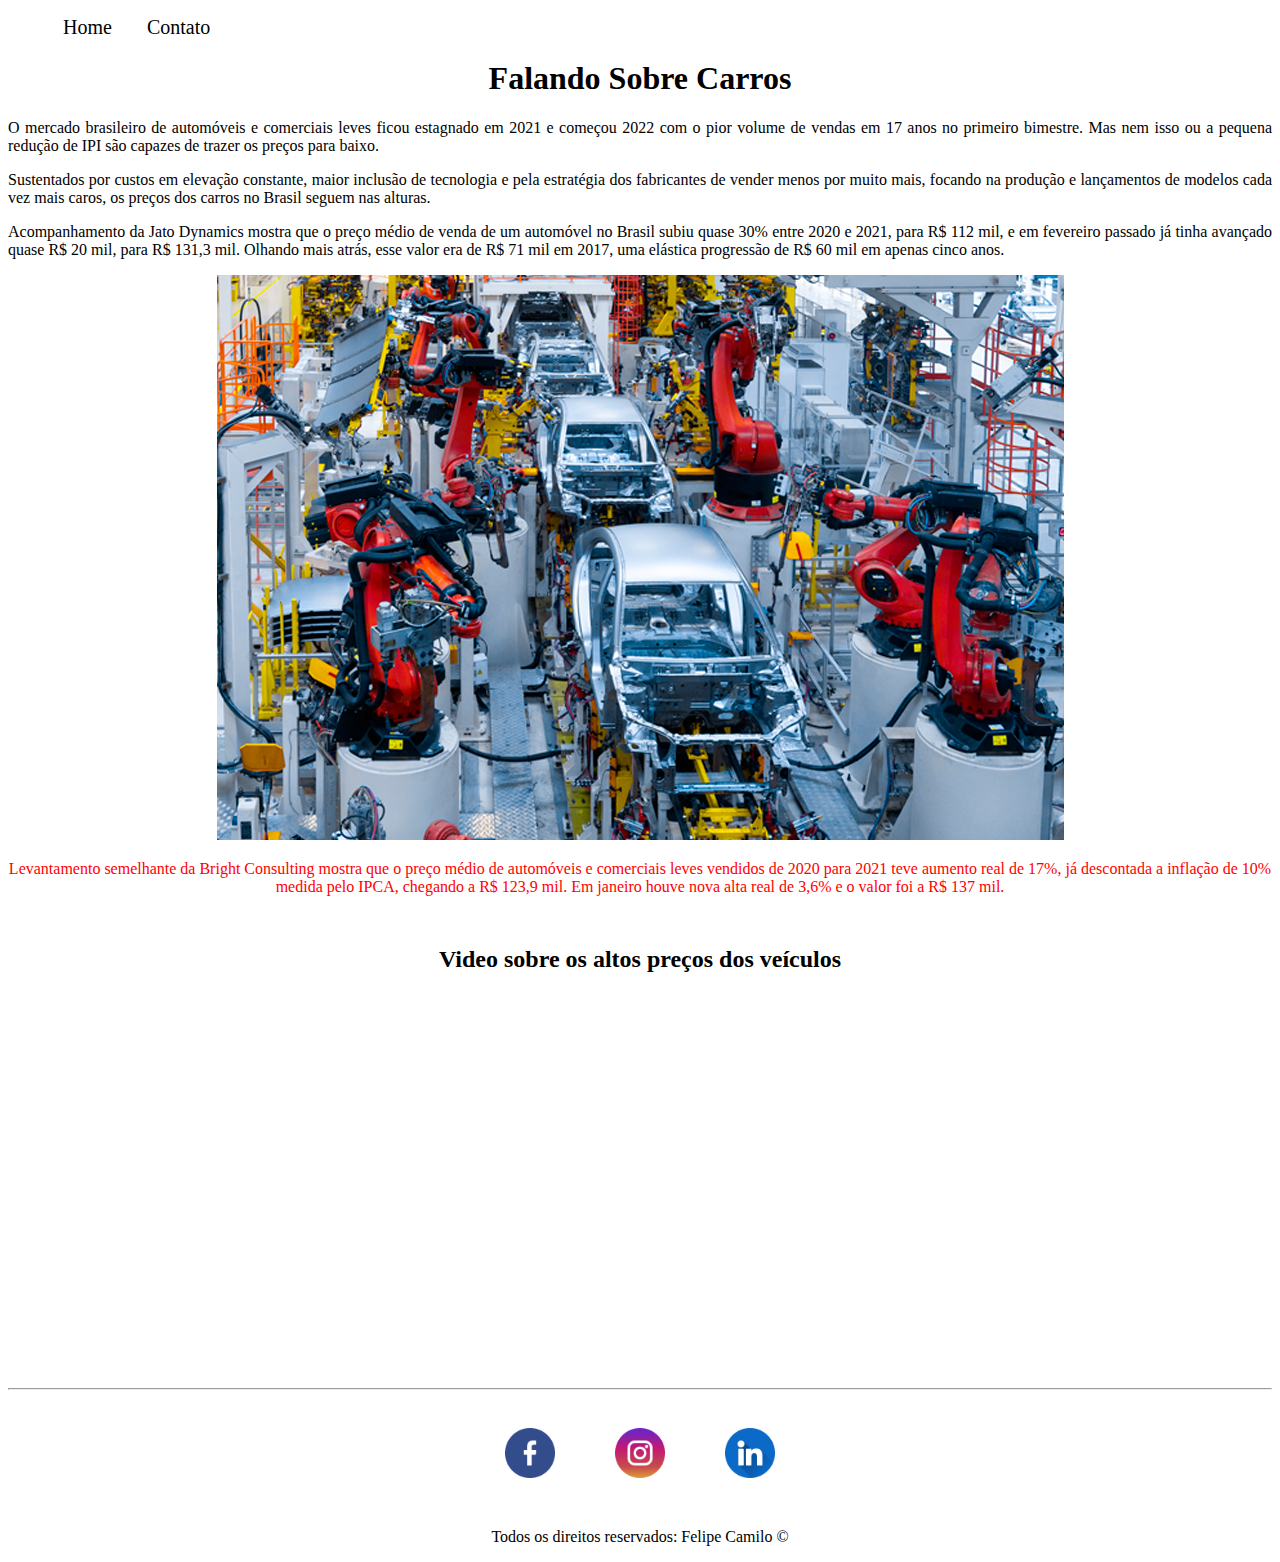
<file: index.html>
<!DOCTYPE html>
<html lang="pt-br">
<head>
    <meta charset="UTF-8">
    <meta http-equiv="X-UA-Compatible" content="IE=edge">
    <meta name="viewport" content="width=device-width, initial-scale=1.0">
    <title>Meu Perfil</title>
    <link rel="stylesheet" href="assets/css/style.css">
</head>
<body>
    <ul id="menu">
        <li>
            <a href="index.html" > Home </a> 
        </li>
        <li>
            <a href="contato.html" > Contato </a>
        </li>
    </ul>

    <h1 class="center">Falando Sobre Carros</h1>

    <p class="justify">
        O mercado brasileiro de automóveis e comerciais leves ficou estagnado em 2021 e começou 2022 com o pior volume de vendas em 17 anos no primeiro bimestre. Mas nem isso ou a pequena redução de IPI são capazes de trazer os preços para baixo.
    </p>
    <p class="justify"> 
        Sustentados por custos em elevação constante, maior inclusão de tecnologia e pela estratégia dos fabricantes de vender menos por muito mais, focando na produção e lançamentos de modelos cada vez mais caros, os preços dos carros no Brasil seguem nas alturas.  
    </p>
    <p class="justify">
        Acompanhamento da Jato Dynamics mostra que o preço médio de venda de um automóvel no Brasil subiu quase 30% entre 2020 e 2021, para R$ 112 mil, e em fevereiro passado já tinha avançado quase R$ 20 mil, para R$ 131,3 mil. Olhando mais atrás, esse valor era de R$ 71 mil em 2017, uma elástica progressão de R$ 60 mil em apenas cinco anos.
    </p>
    <div class=container>
        <div>
        <img src="assets/img/robos-na-industria-automobilistica.png" alt="Foto da linha de produção de veículos">
    </div>
    </div>
    <p class="center mb-50" style="color:red" >
        Levantamento semelhante da Bright Consulting mostra que o preço médio de automóveis e comerciais leves vendidos de 2020 para 2021 teve aumento real de 17%, já descontada a inflação de 10% medida pelo IPCA, chegando a R$ 123,9 mil. Em janeiro houve nova alta real de 3,6% e o valor foi a R$ 137 mil.
    </p>

   
   <h2 class="center mb-50" >Video sobre os altos preços dos veículos</h2> 

   <div class="container mb-50">
   <iframe 
   width="560" 
   height="315" 
   src="https://www.youtube.com/embed/RRVCWhm9090" 
   title="YouTube video player" 
   frameborder="0" 
   allow="accelerometer; autoplay; clipboard-write; encrypted-media; gyroscope; picture-in-picture" 
   allowfullscreen
   ></iframe>
   </div>
   <hr>
   <footer>
   <div class="container">
    <a href="https://www.facebook.com/" target="_blank">
    <img class="tm-social p-30" src="assets/img/facebook.png" alt="logo do facebook"> 
    </a>

    <a href="https://www.instagram.com/" target="_blank">
    <img class="tm-social p-30" src="assets/img/instagram.png" alt="logo do intagram">
    </a>

    <a href="https://www.linkedin.com/" target="_blank">
    <img class="tm-social p-30" src="assets/img/linkedin.png" alt="logo do linkedin"> 
    </a>
    </div>

    <p class="center">
        Todos os direitos reservados: Felipe Camilo &copy
    </p>
   </footer>


</body>
</html>
</file>
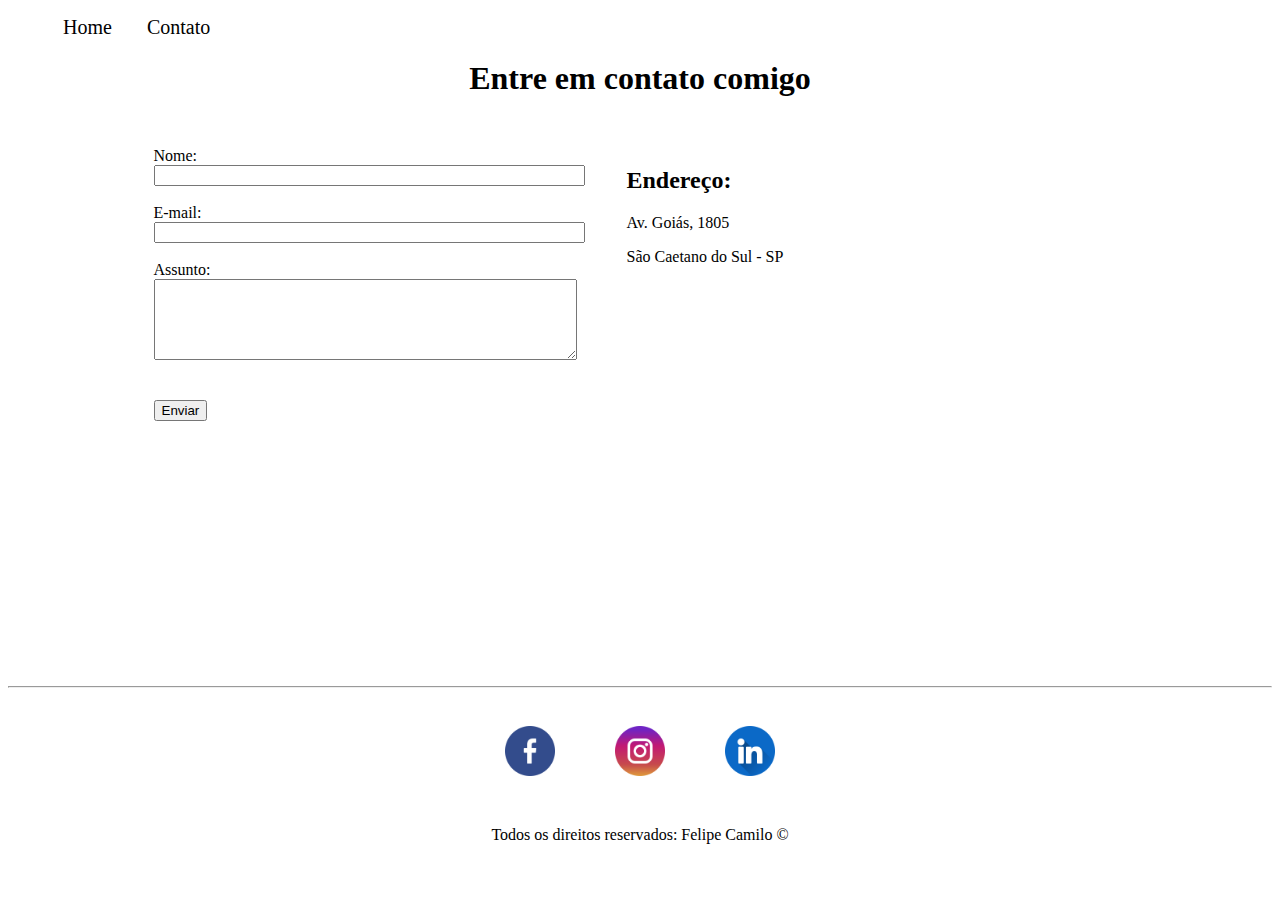
<file: contato.html>
<!DOCTYPE html>
<html lang="pt-br">

<head>
    <meta charset="UTF-8">
    <meta http-equiv="X-UA-Compatible" content="IE=edge">
    <meta name="viewport" content="width=device-width, initial-scale=1.0">
    <title>Contato</title>
    <link rel="stylesheet" href="assets/css/style.css">
</head>

<body>

    <ul id="menu">
        <li>
            <a href="index.html"> Home </a>
        </li>
        <li>
            <a href="contato.html"> Contato </a>
        </li>
    </ul>

    <h1 class="center mb-50">Entre em contato comigo</h1>

    <div class="container mb-50">
    

    <form>
        <label for="nome:">Nome:</label> <br>
        <input type="text" id="nome" onkeyup='validaNome()'>
        <div id='txtNome'></div>
        <br>
        <label for="email:">E-mail:</label> <br>
        <input type="email" id="email" onkeyup='validaEmail()'>
        <div id='txtEmail'></div>
        <br>
        <label for="assunto:">Assunto:</label> <br>
        <textarea name="assunto" id="assunto" cols="50" rows="5" onkeyup="validaAssunto()"></textarea>
        <div id='txtAssunto'></div>
        <br>
        <br>
        <button onclick="enviar()">Enviar</button>
    </form>


    <div class="ml-50">
        <h2>Endereço:</h2>

        <p>Av. Goiás, 1805</p>
        <p>São Caetano do Sul - SP</p>

        <iframe
            src="https://www.google.com/maps/embed?pb=!1m18!1m12!1m3!1d7311.46775324295!2d-46.566349626419345!3d-23.61387530813689!2m3!1f0!2f0!3f0!3m2!1i1024!2i768!4f13.1!3m3!1m2!1s0x94ce5ce736728bc1%3A0xf53b6bf562437bce!2sAv.%20Goi%C3%A1s%2C%201805%20-%20Santo%20Ant%C3%B4nio%2C%20S%C3%A3o%20Caetano%20do%20Sul%20-%20SP%2C%2009550-050!5e0!3m2!1spt-BR!2sbr!4v1658427431051!5m2!1spt-BR!2sbr"
            width="500" height="350" style="border:0;" allowfullscreen="" loading="lazy"
            referrerpolicy="no-referrer-when-downgrade" onmousemove="mapaZoom()" onmouseout="mapaNormal()"
            id="mapa"></iframe>
    </div>
</div>


    <hr>
    <footer>
        <div class="container">
            <a href="https://www.facebook.com/" target="_blank">
                <img class="tm-social p-30" src="assets/img/facebook.png" alt="logo do facebook">
            </a>

            <a href="https://www.instagram.com/" target="_blank">
                <img class="tm-social p-30" src="assets/img/instagram.png" alt="logo do intagram">
            </a>

            <a href="https://www.linkedin.com/" target="_blank">
                <img class="tm-social p-30" src="assets/img/linkedin.png" alt="logo do linkedin">
            </a>
        </div>

        <p class="center">
            Todos os direitos reservados: Felipe Camilo &copy
        </p>
    </footer>

    <script src="./assets/js/script.js"></script>

</body>

</html>
</file>
<file: assets/css/style.css>
/*Estilo da pagina index.html*/
.center{
    text-align: center;
}
.justify{
    text-align: justify;
}
.container {
    display: flex;
    flex-flow: row;
    justify-content: center;
}
#menu li {
    display: inline;
    padding: 15px;
}
#menu li a{
    text-decoration: none;
    color:black;
    font-size: 20px;
}
#menu li a:hover{
    color:grey;
}
.p-30{
    padding: 30px;
    
}
.tm-social{
    width: 50px;
    height: 50px;

}
.mb-50{
    margin-bottom: 50px;
}
.ml-50{
    margin-left: 50px;
}

/*Estilo da pagina contato*/
</file>
